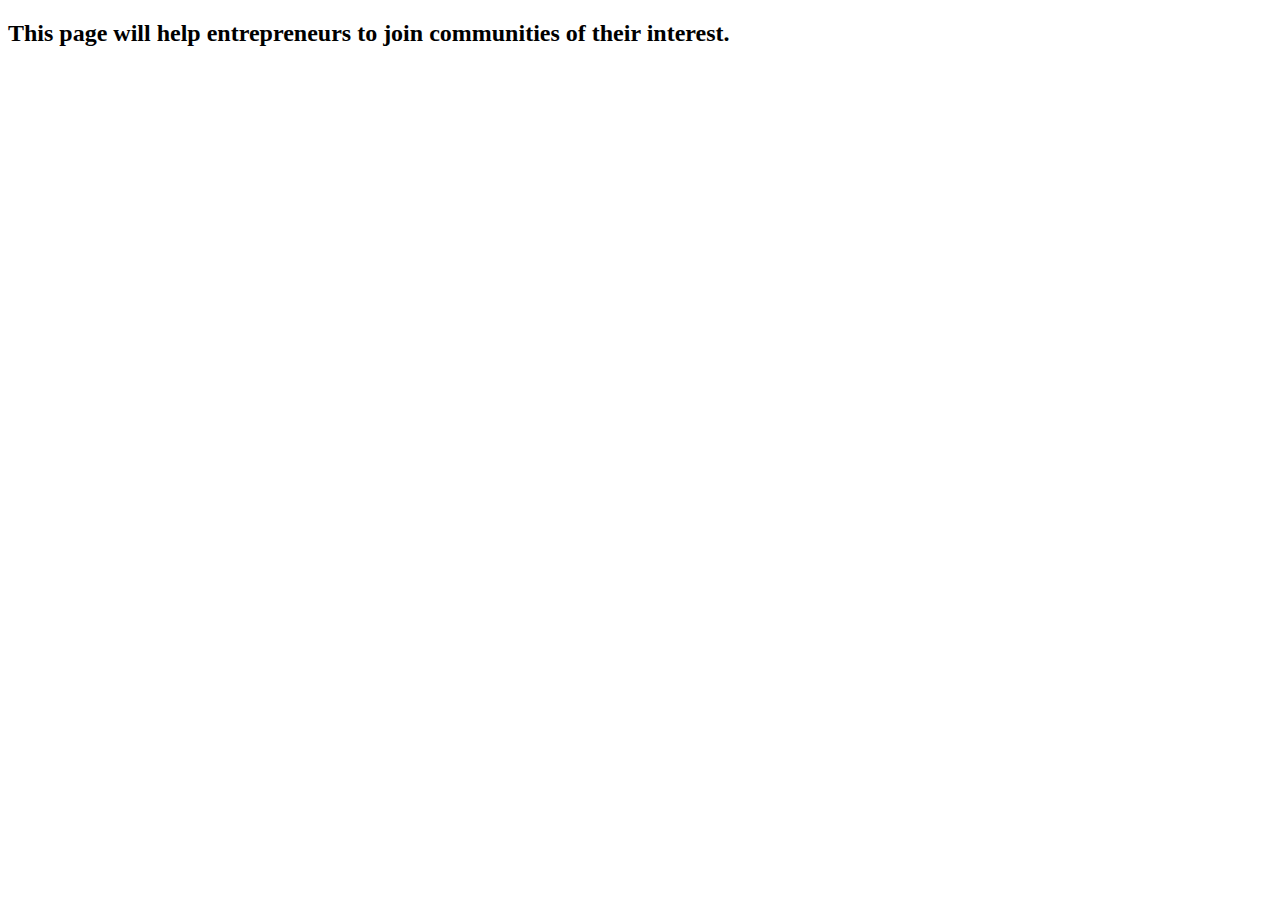
<file: communities.html>
<!DOCTYPE html>
<html lang="en">
  <head>
    <meta charset="UTF-8" />
    <meta http-equiv="X-UA-Compatible" content="IE=edge" />
    <meta name="viewport" content="width=device-width, initial-scale=1.0" />
    <title>Communities</title>
  </head>
  <body>
    <h2>
      This page will help entrepreneurs to join communities of their interest.
    </h2>
  </body>
</html>
</file>
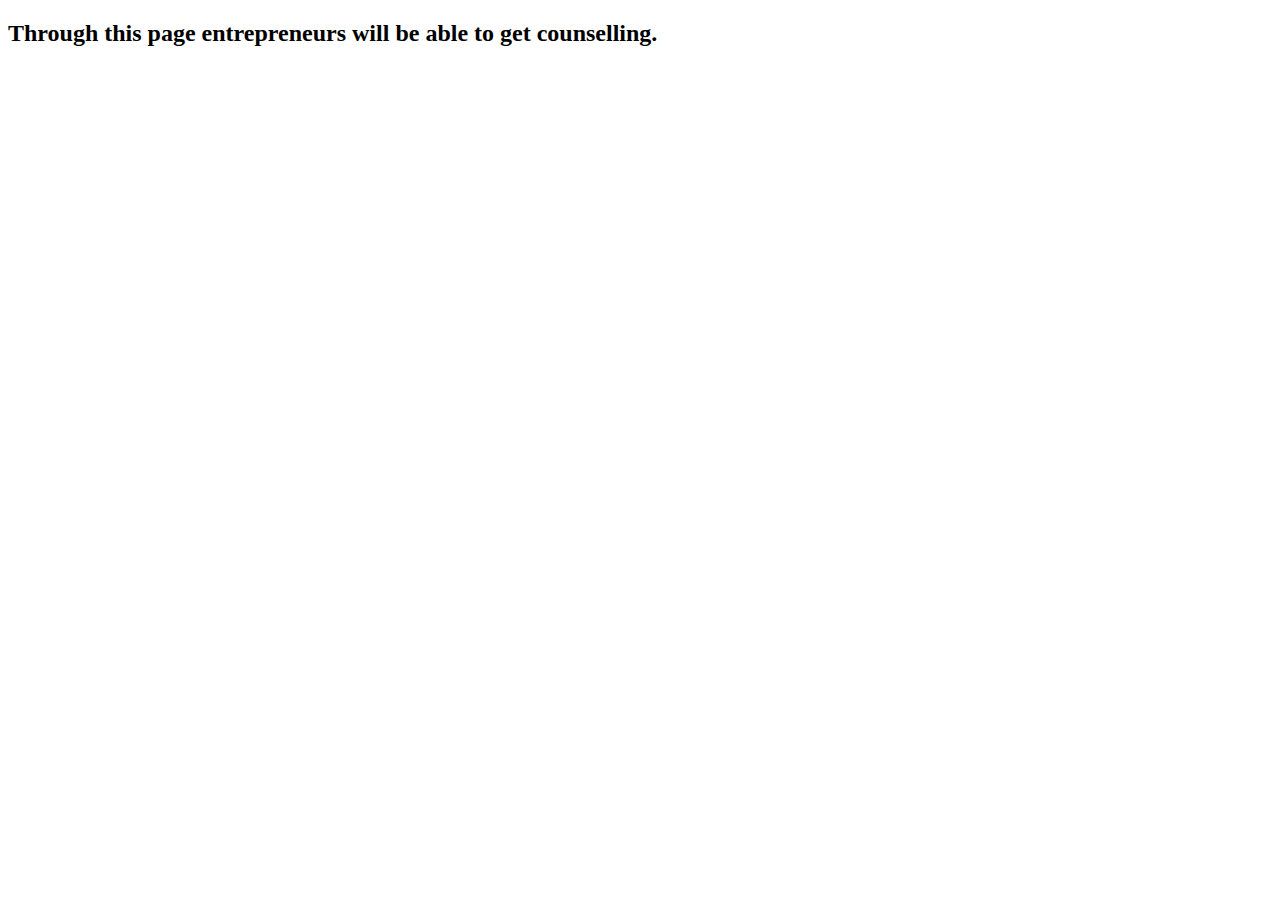
<file: counselling.html>
<!DOCTYPE html>
<html lang="en">
  <head>
    <meta charset="UTF-8" />
    <meta http-equiv="X-UA-Compatible" content="IE=edge" />
    <meta name="viewport" content="width=device-width, initial-scale=1.0" />
    <title>Counselling</title>
  </head>
  <body>
    <h2>Through this page entrepreneurs will be able to get counselling.</h2>
  </body>
</html>
</file>
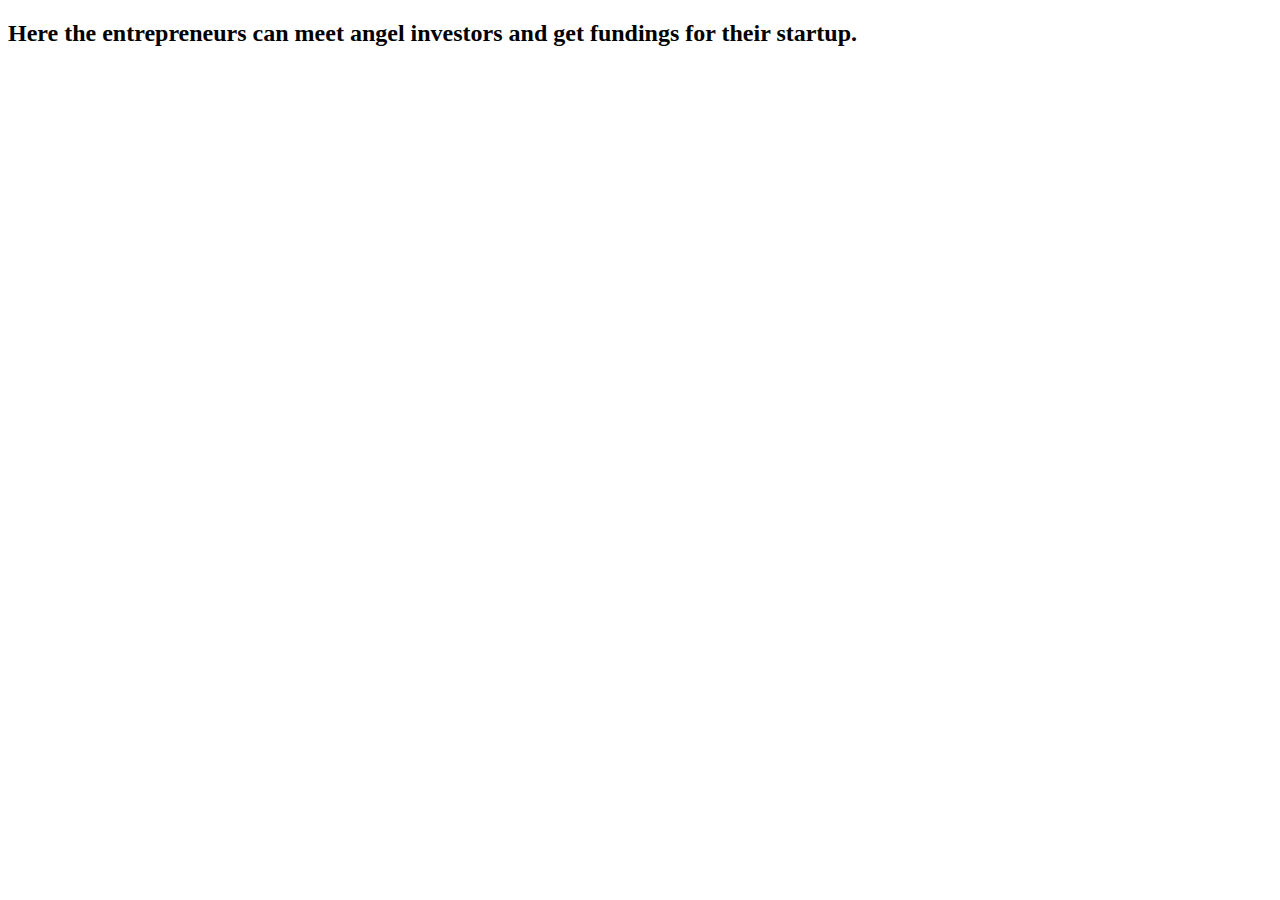
<file: funding.html>
<!DOCTYPE html>
<html lang="en">
  <head>
    <meta charset="UTF-8" />
    <meta http-equiv="X-UA-Compatible" content="IE=edge" />
    <meta name="viewport" content="width=device-width, initial-scale=1.0" />
    <title>Funding</title>
  </head>
  <body>
    <h2>
      Here the entrepreneurs can meet angel investors and get fundings for their
      startup.
    </h2>
  </body>
</html>
</file>
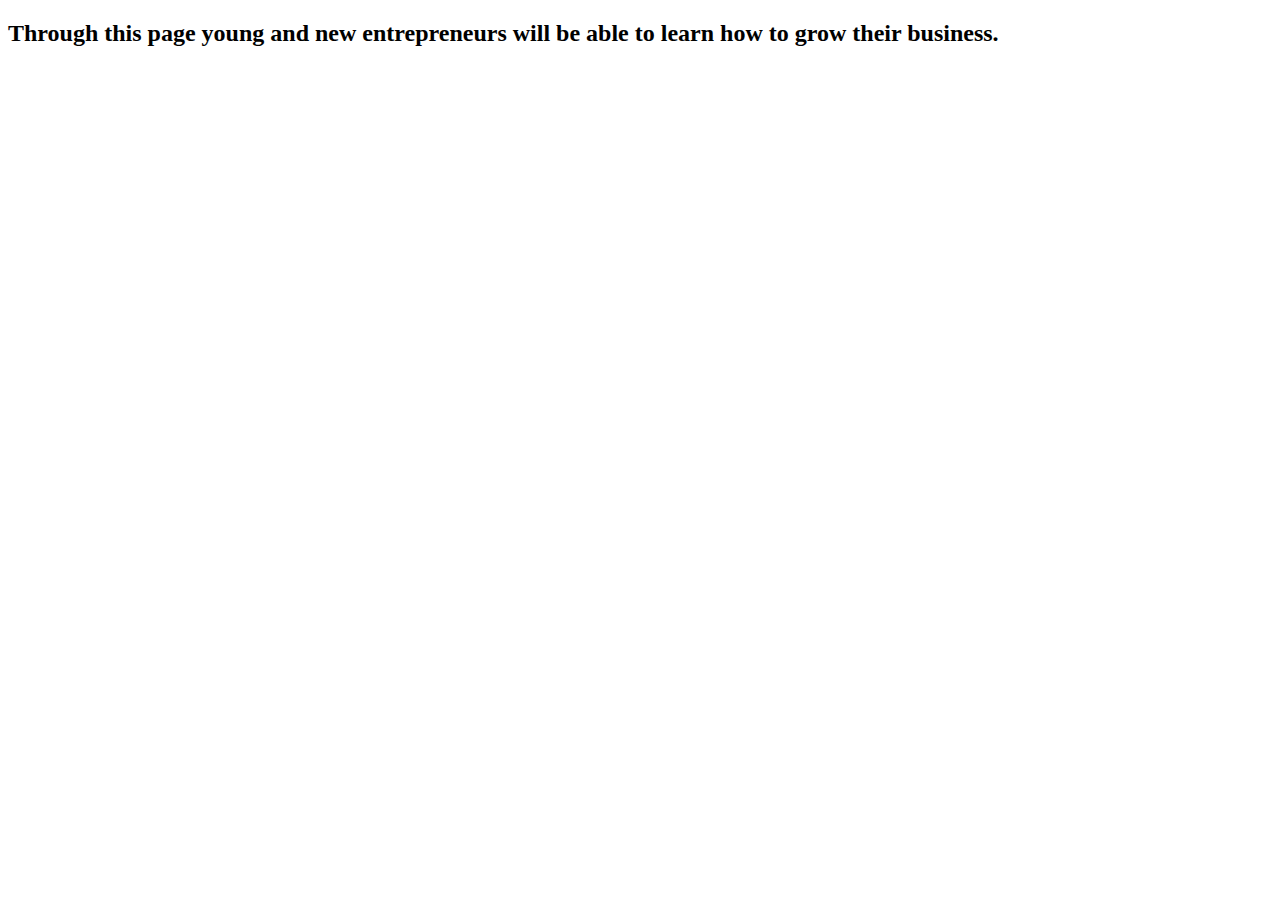
<file: learning.html>
<!DOCTYPE html>
<html lang="en">
  <head>
    <meta charset="UTF-8" />
    <meta http-equiv="X-UA-Compatible" content="IE=edge" />
    <meta name="viewport" content="width=device-width, initial-scale=1.0" />
    <title>Learning</title>
  </head>
  <body>
    <h2>
      Through this page young and new entrepreneurs will be able to learn how to
      grow their business.
    </h2>
  </body>
</html>
</file>
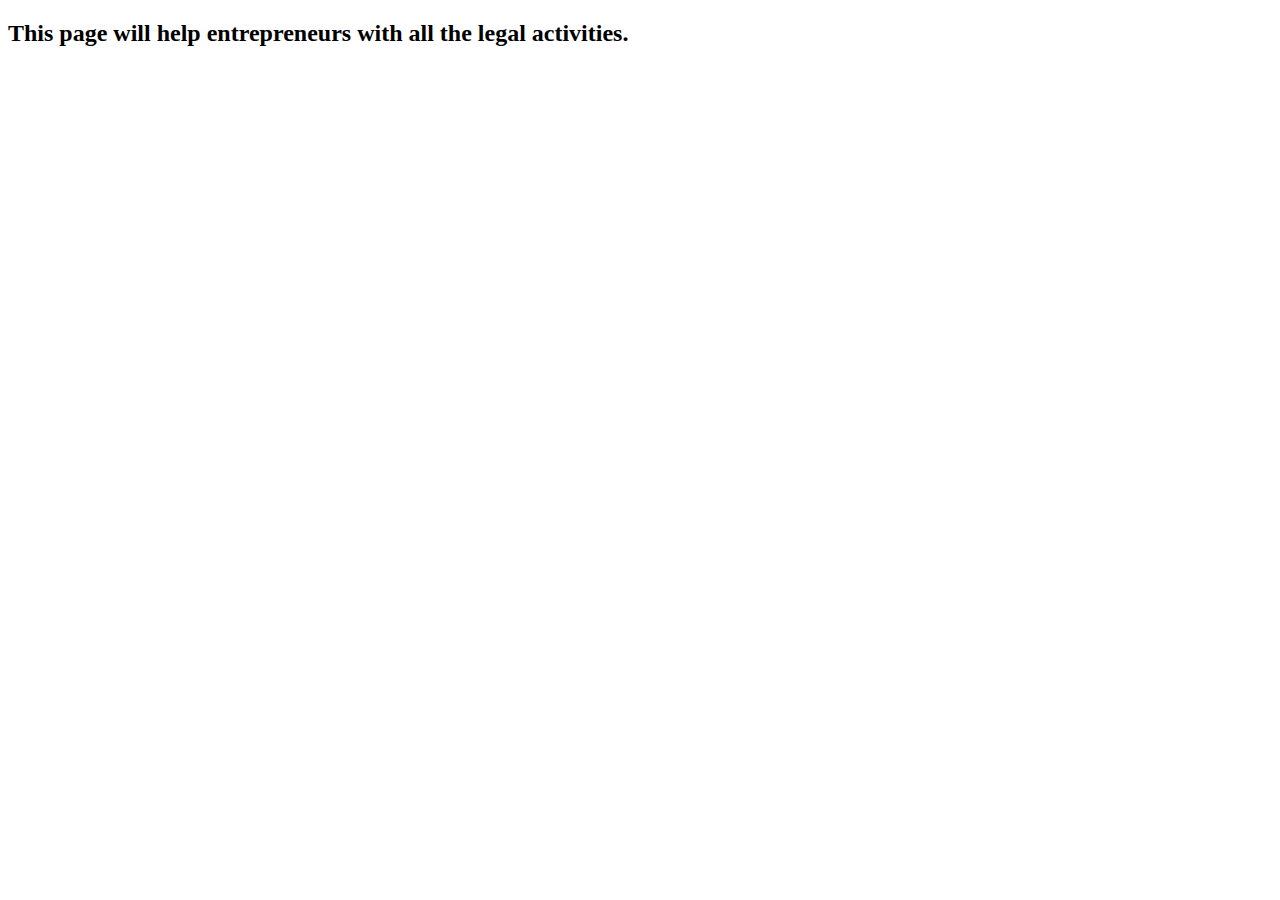
<file: legal.html>
<!DOCTYPE html>
<html lang="en">
  <head>
    <meta charset="UTF-8" />
    <meta http-equiv="X-UA-Compatible" content="IE=edge" />
    <meta name="viewport" content="width=device-width, initial-scale=1.0" />
    <title>Legal Help</title>
  </head>
  <body>
    <h2>This page will help entrepreneurs with all the legal activities.</h2>
  </body>
</html>
</file>
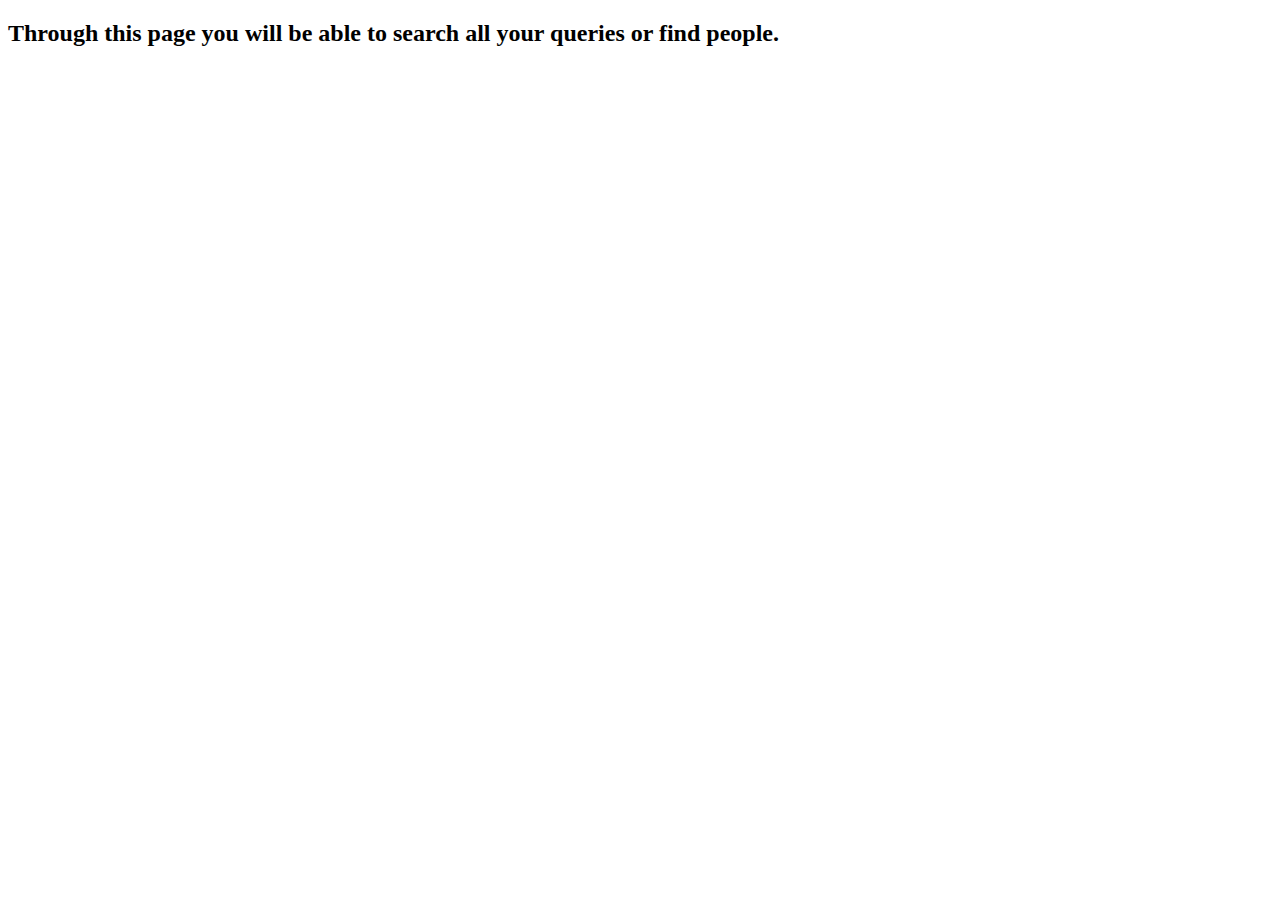
<file: search.html>
<!DOCTYPE html>
<html lang="en">
  <head>
    <meta charset="UTF-8" />
    <meta http-equiv="X-UA-Compatible" content="IE=edge" />
    <meta name="viewport" content="width=device-width, initial-scale=1.0" />
    <title>Search</title>
  </head>
  <body>
    <h2>
      Through this page you will be able to search all your queries or find
      people.
    </h2>
  </body>
</html>
</file>
